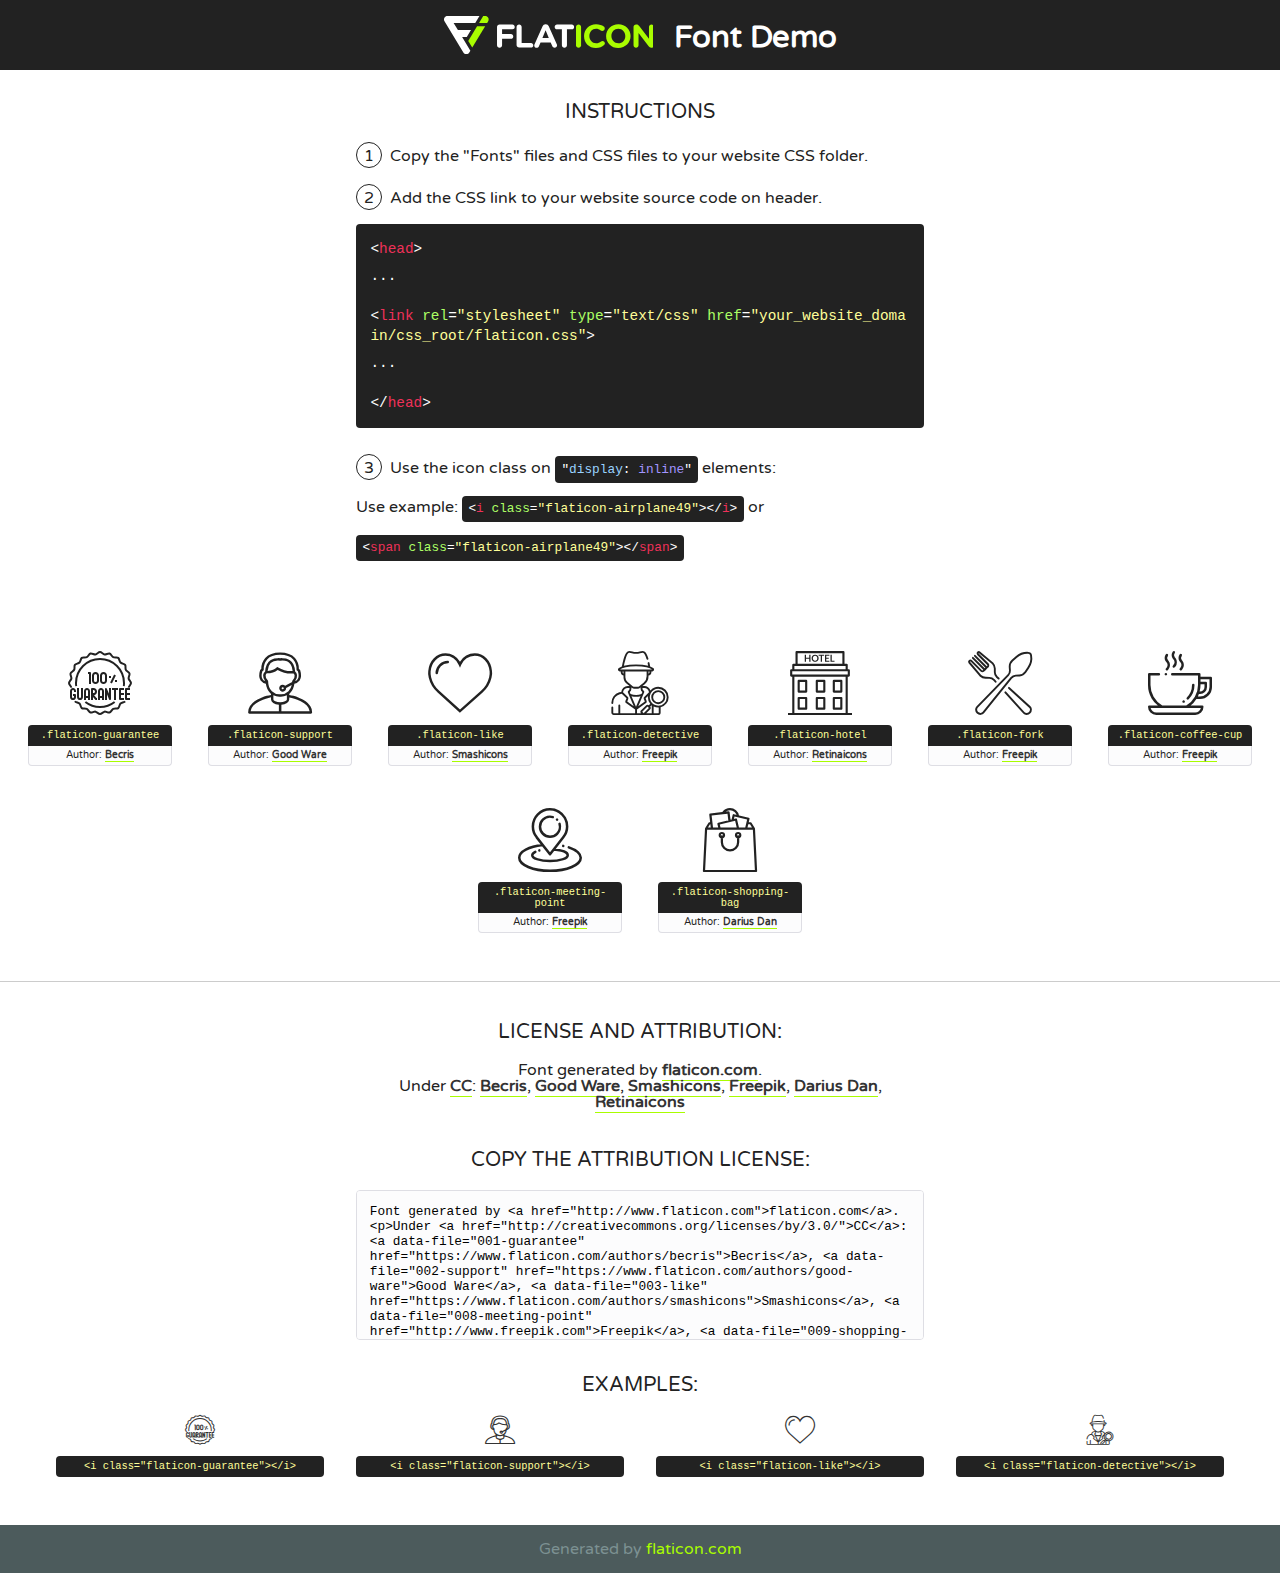
<file: fonts/flaticon/font/flaticon.html>
<!DOCTYPE html>
<!--
  Flaticon icon font: Flaticon
  Creation date: 13/08/2018 10:00
-->
<html>
<!DOCTYPE html>
<html>

<head>
    <title>Flaticon WebFont</title>
    <link href="http://fonts.googleapis.com/css?family=Varela+Round" rel="stylesheet" type="text/css" />
    <link rel="stylesheet" type="text/css" href="flaticon.css">
    <meta charset="UTF-8">
    <style>
    html, body, div, span, applet, object, iframe,
    h1, h2, h3, h4, h5, h6, p, blockquote, pre,
    a, abbr, acronym, address, big, cite, code,
    del, dfn, em, img, ins, kbd, q, s, samp,
    small, strike, strong, sub, sup, tt, var,
    b, u, i, center,
    dl, dt, dd, ol, ul, li,
    fieldset, form, label, legend,
    table, caption, tbody, tfoot, thead, tr, th, td,
    article, aside, canvas, details, embed, 
    figure, figcaption, footer, header, hgroup, 
    menu, nav, output, ruby, section, summary,
    time, mark, audio, video {
        margin: 0;
        padding: 0;
        border: 0;
        font-size: 100%;
        font: inherit;
        vertical-align: baseline;
    }
    /* HTML5 display-role reset for older browsers */
    article, aside, details, figcaption, figure, 
    footer, header, hgroup, menu, nav, section {
        display: block;
    }
    body {
        line-height: 1;
    }
    ol, ul {
        list-style: none;
    }
    blockquote, q {
        quotes: none;
    }
    blockquote:before, blockquote:after,
    q:before, q:after {
        content: '';
        content: none;
    }
    table {
        border-collapse: collapse;
        border-spacing: 0;
    }
    body {
        font-family: 'Varela Round', Helvetica, Arial, sans-serif;
        font-size: 16px;
        color: #222;
    }
    a {
        color: #333;
        border-bottom: 1px solid #a9fd00;
        font-weight: bold;
        text-decoration: none;
    }
    * {
        -moz-box-sizing: border-box;
        -webkit-box-sizing: border-box;
        box-sizing: border-box;
        margin: 0;
        padding: 0;
    }
    [class^="flaticon-"]:before, [class*=" flaticon-"]:before, [class^="flaticon-"]:after, [class*=" flaticon-"]:after {
        font-family: Flaticon;
        font-size: 30px;
        font-style: normal;
        margin-left: 20px;
        color: #333;
    }
    .wrapper {
        max-width: 600px;
        margin: auto;
        padding: 0 1em;
    }
    .title {
        font-size: 1.25em;
        text-align: center;
        margin-bottom: 1em;
        text-transform: uppercase;
    }
    header {
        text-align: center;
        background-color: #222;
        color: #fff;
        padding: 1em;
    }
    header .logo {
        width: 210px;
        height: 38px;
        display: inline-block;
        vertical-align: middle;
        margin-right: 1em;
        border: none;
    }
    header strong {
        font-size: 1.95em;
        font-weight: bold;
        vertical-align: middle;
        margin-top: 5px;
        display: inline-block;
    }
    .demo {
        margin: 2em auto;
        line-height: 1.25em;
    }
    .demo ul li {
        margin-bottom: 1em;
    }
    .demo ul li .num {
        color: #222;
        border-radius: 20px;
        display: inline-block;
        width: 26px;
        padding: 3px;
        height: 26px;
        text-align: center;
        margin-right: 0.5em;
        border: 1px solid #222;
    }
    .demo ul li code {
        background-color: #222;
        border-radius: 4px;
        padding: 0.25em 0.5em;
        display: inline-block;
        color: #fff;
        font-family: Consolas,Monaco,Lucida Console,Liberation Mono,DejaVu Sans Mono,Bitstream Vera Sans Mono,Courier New, monospace;
        font-weight: lighter;
        margin-top: 1em;
        font-size: 0.8em;
        word-break: break-all;
    }
    .demo ul li code.big {
        padding: 1em;
        font-size: 0.9em;
    }
    .demo ul li code .red {
        color: #EF3159;
    }
    .demo ul li code .green {
        color: #ACFF65;
    }
    .demo ul li code .yellow {
        color: #FFFF99;
    }
    .demo ul li code .blue {
        color: #99D3FF;
    }
    .demo ul li code .purple {
        color: #A295FF;
    }
    .demo ul li code .dots {
        margin-top: 0.5em;
        display: block;
    }
    #glyphs {
        border-bottom: 1px solid #ccc;
        padding: 2em 0;
        text-align: center;
    }
    .glyph {
        display: inline-block;
        width: 9em;
        margin: 1em;
        text-align: center;
        vertical-align: top;
        background: #FFF;
    }
    .glyph .glyph-icon {
        padding: 10px;
        display: block;
        font-family:"Flaticon";
        font-size: 64px;
        line-height: 1;
    }
    .glyph .glyph-icon:before {
        font-size: 64px;
        color: #222;
        margin-left: 0;
    }
    .class-name {
        font-size: 0.65em;
        background-color: #222;
        color: #fff;
        border-radius: 4px 4px 0 0;
        padding: 0.5em;
        color: #FFFF99;
        font-family: Consolas,Monaco,Lucida Console,Liberation Mono,DejaVu Sans Mono,Bitstream Vera Sans Mono,Courier New, monospace;
    }
    .author-name {
        font-size: 0.6em;
        background-color: #fcfcfd;
        border: 1px solid #DEDEE4;
        border-top: 0;
        border-radius: 0 0 4px 4px;
        padding: 0.5em;
    }
    .class-name:last-child {
        font-size: 10px;
        color:#888;
    }
    .class-name:last-child a {
        font-size: 10px;
        color:#555;
    }
    .class-name:last-child a:hover {
        color:#a9fd00;
    }
    .glyph > input {
        display: block;
        width: 100px;
        margin: 5px auto;
        text-align: center;
        font-size: 12px;
        cursor: text;
    }
    .glyph > input.icon-input {
        font-family:"Flaticon";
        font-size: 16px;
        margin-bottom: 10px;
    }
    .attribution .title {
        margin-top: 2em;
    }
    .attribution textarea {
        background-color: #fcfcfd;
        padding: 1em;
        border: none;
        box-shadow: none;
        border: 1px solid #DEDEE4;
        border-radius: 4px;
        resize: none;
        width: 100%;
        height: 150px;
        font-size: 0.8em;
        font-family: Consolas,Monaco,Lucida Console,Liberation Mono,DejaVu Sans Mono,Bitstream Vera Sans Mono,Courier New, monospace;
        -webkit-appearance: none;
    }
    .iconsuse {
        margin: 2em auto;
        text-align: center;
        max-width: 1200px;
    }
    .iconsuse:after {
        content: '';
        display: table;
        clear: both;
    }
    .iconsuse .image {
        float: left;
        width: 25%;
        padding: 0 1em;
    }
    .iconsuse .image p {
        margin-bottom: 1em;
    }
    .iconsuse .image span {
        display: block;
        font-size: 0.65em;
        background-color: #222;
        color: #fff;
        border-radius: 4px;
        padding: 0.5em;
        color: #FFFF99;
        margin-top: 1em;
        font-family: Consolas,Monaco,Lucida Console,Liberation Mono,DejaVu Sans Mono,Bitstream Vera Sans Mono,Courier New, monospace;
    }
    #footer {
        text-align: center;
        background-color: #4C5B5C;
        color: #7c9192;
        padding: 1em;
    }
    #footer a {
        border: none;
        color: #a9fd00;
        font-weight: normal;
    }
    @media (max-width: 960px) {
        .iconsuse .image {
            width: 50%;
        }
    }
    @media (max-width: 560px) {
        .iconsuse .image {
            width: 100%;
        }
    }
    </style>
</head>

<body class="characters-off">

    <header>
        <a href="http://www.flaticon.com" target="_blank" class="logo">
            <svg version="1.1" xmlns="http://www.w3.org/2000/svg" xmlns:xlink="http://www.w3.org/1999/xlink" xmlns:a="http://ns.adobe.com/AdobeSVGViewerExtensions/3.0/" viewBox="0 0 560.875 102.036" enable-background="new 0 0 560.875 102.036" xml:space="preserve">
                <defs>
                </defs>
                <g>
                    <g class="letters">
                        <path fill="#ffffff" d="M141.596,29.675c0-3.777,2.985-6.767,6.764-6.767h34.438c3.426,0,6.15,2.728,6.15,6.15
                        c0,3.43-2.724,6.149-6.15,6.149h-27.674v13.091h23.719c3.429,0,6.151,2.724,6.151,6.15c0,3.43-2.723,6.149-6.151,6.149h-23.719
                        v17.574c0,3.773-2.986,6.761-6.764,6.761c-3.779,0-6.764-2.989-6.764-6.761V29.675z"></path>
                        <path fill="#ffffff" d="M193.844,29.149c0-3.781,2.985-6.767,6.764-6.767c3.776,0,6.763,2.985,6.763,6.767v42.957h25.039
                        c3.426,0,6.149,2.726,6.149,6.153c0,3.425-2.723,6.15-6.149,6.15h-31.802c-3.779,0-6.764-2.986-6.764-6.768V29.149z"></path>
                        <path fill="#ffffff" d="M241.891,75.71l21.438-48.407c1.492-3.341,4.215-5.357,7.906-5.357h0.792
                        c3.686,0,6.323,2.017,7.815,5.357l21.439,48.407c0.436,0.967,0.701,1.845,0.701,2.723c0,3.602-2.809,6.501-6.414,6.501
                        c-3.161,0-5.269-1.845-6.499-4.655l-4.132-9.661h-27.059l-4.301,10.102c-1.144,2.631-3.426,4.214-6.237,4.214
                        c-3.517,0-6.24-2.81-6.24-6.325C241.1,77.64,241.451,76.677,241.891,75.71z M279.932,58.666l-8.521-20.297l-8.526,20.297H279.932
                        z"></path>
                        <path fill="#ffffff" d="M314.864,35.387H301.86c-3.429,0-6.239-2.813-6.239-6.238c0-3.429,2.811-6.24,6.239-6.24h39.533
                        c3.426,0,6.237,2.811,6.237,6.24c0,3.425-2.811,6.238-6.237,6.238h-13.001v42.785c0,3.773-2.99,6.761-6.764,6.761
                        c-3.779,0-6.764-2.989-6.764-6.761V35.387z"></path>
                        <path fill="#A9FD00" d="M352.615,29.149c0-3.781,2.985-6.767,6.767-6.767c3.774,0,6.761,2.985,6.761,6.767v49.024
                        c0,3.773-2.987,6.761-6.761,6.761c-3.781,0-6.767-2.989-6.767-6.761V29.149z"></path>
                        <path fill="#A9FD00" d="M374.132,53.836v-0.179c0-17.481,13.178-31.801,32.065-31.801c9.22,0,15.459,2.458,20.557,6.238
                        c1.402,1.054,2.637,2.985,2.637,5.357c0,3.692-2.985,6.59-6.681,6.59c-1.845,0-3.071-0.702-4.044-1.319
                        c-3.776-2.813-7.729-4.393-12.562-4.393c-10.364,0-17.831,8.611-17.831,19.154v0.173c0,10.542,7.291,19.329,17.831,19.329
                        c5.715,0,9.492-1.756,13.359-4.834c1.049-0.874,2.458-1.491,4.039-1.491c3.429,0,6.325,2.813,6.325,6.236
                        c0,2.106-1.056,3.78-2.282,4.834c-5.539,4.834-12.036,7.733-21.878,7.733C387.572,85.464,374.132,71.493,374.132,53.836z"></path>
                        <path fill="#A9FD00" d="M433.009,53.836v-0.179c0-17.481,13.79-31.801,32.766-31.801c18.981,0,32.592,14.143,32.592,31.628v0.173
                        c0,17.483-13.785,31.807-32.769,31.807C446.625,85.464,433.009,71.32,433.009,53.836z M484.224,53.836v-0.179
                        c0-10.539-7.725-19.326-18.626-19.326c-10.893,0-18.449,8.611-18.449,19.154v0.173c0,10.542,7.73,19.329,18.626,19.329
                        C476.676,72.986,484.224,64.378,484.224,53.836z"></path>
                        <path fill="#A9FD00" d="M506.233,29.321c0-3.774,2.99-6.763,6.767-6.763h1.401c3.252,0,5.183,1.583,7.029,3.953l26.093,34.265
                        V29.059c0-3.692,2.99-6.677,6.681-6.677c3.683,0,6.671,2.985,6.671,6.677v48.934c0,3.78-2.987,6.765-6.764,6.765h-0.436
                        c-3.257,0-5.188-1.581-7.034-3.953l-27.056-35.492v32.944c0,3.687-2.985,6.676-6.678,6.676c-3.683,0-6.673-2.989-6.673-6.676
                        V29.321z"></path>
                    </g>
                    <g class="insignia">
                        <path fill="#ffffff" d="M48.372,56.137h12.517l11.156-18.537H37.186L25.688,18.539h57.825L94.668,0H9.271
                        C5.925,0,2.842,1.801,1.198,4.716c-1.644,2.907-1.593,6.482,0.134,9.343l50.38,83.501c1.678,2.781,4.689,4.476,7.938,4.476
                        c3.246,0,6.257-1.695,7.935-4.476l2.898-4.804L48.372,56.137z"></path>
                        <g class="i">
                            <path fill="#A9FD00" d="M93.575,18.539h0.031v0.004l21.652,0.004l2.705-4.488c1.727-2.861,1.778-6.436,0.133-9.343
                            C116.454,1.801,113.371,0,110.026,0h-5.294L93.575,18.539z"></path>
                            <polygon fill="#A9FD00" points="88.291,27.356 64.725,66.486 75.519,84.404 109.942,27.356"></polygon>
                        </g>
                    </g>
                </g>
            </svg>
        </a>
        <strong>Font Demo</strong>
    </header>


    <section class="demo wrapper">

        <p class="title">Instructions</p>

        <ul>
            <li>
                <span class="num">1</span>Copy the "Fonts" files and CSS files to your website CSS folder.
            </li>
            <li>
                <span class="num">2</span>Add the CSS link to your website source code on header.
                <code class="big">
                    &lt;<span class="red">head</span>&gt;
                    <br/><span class="dots">...</span>
                    <br/>&lt;<span class="red">link</span> <span class="green">rel</span>=<span class="yellow">"stylesheet"</span> <span class="green">type</span>=<span class="yellow">"text/css"</span> <span class="green">href</span>=<span class="yellow">"your_website_domain/css_root/flaticon.css"</span>&gt;
                    <br/><span class="dots">...</span>
                    <br/>&lt;/<span class="red">head</span>&gt;
                </code>
            </li>

            <li>
                <p>
                    <span class="num">3</span>Use the icon class on <code>"<span class="blue">display</span>:<span class="purple"> inline</span>"</code> elements:
                    <br />
                    Use example: <code>&lt;<span class="red">i</span> <span class="green">class</span>=<span class="yellow">&quot;flaticon-airplane49&quot;</span>&gt;&lt;/<span class="red">i</span>&gt;</code> or <code>&lt;<span class="red">span</span> <span class="green">class</span>=<span class="yellow">&quot;flaticon-airplane49&quot;</span>&gt;&lt;/<span class="red">span</span>&gt;</code>
            </li>
        </ul>

    </section>




   <section id="glyphs">          
    
      
        <div class="glyph"><div class="glyph-icon flaticon-guarantee"></div>
            <div class="class-name">.flaticon-guarantee</div>
            <div class="author-name">Author: <a data-file="001-guarantee" href="https://www.flaticon.com/authors/becris">Becris</a> </div> 
        </div>        
        
        <div class="glyph"><div class="glyph-icon flaticon-support"></div>
            <div class="class-name">.flaticon-support</div>
            <div class="author-name">Author: <a data-file="002-support" href="https://www.flaticon.com/authors/good-ware">Good Ware</a> </div> 
        </div>        
        
        <div class="glyph"><div class="glyph-icon flaticon-like"></div>
            <div class="class-name">.flaticon-like</div>
            <div class="author-name">Author: <a data-file="003-like" href="https://www.flaticon.com/authors/smashicons">Smashicons</a> </div> 
        </div>        
        
        <div class="glyph"><div class="glyph-icon flaticon-detective"></div>
            <div class="class-name">.flaticon-detective</div>
            <div class="author-name">Author: <a data-file="004-detective" href="http://www.freepik.com">Freepik</a> </div> 
        </div>        
        
        <div class="glyph"><div class="glyph-icon flaticon-hotel"></div>
            <div class="class-name">.flaticon-hotel</div>
            <div class="author-name">Author: <a data-file="005-hotel" href="https://www.flaticon.com/authors/retinaicons">Retinaicons</a> </div> 
        </div>        
        
        <div class="glyph"><div class="glyph-icon flaticon-fork"></div>
            <div class="class-name">.flaticon-fork</div>
            <div class="author-name">Author: <a data-file="006-fork" href="http://www.freepik.com">Freepik</a> </div> 
        </div>        
        
        <div class="glyph"><div class="glyph-icon flaticon-coffee-cup"></div>
            <div class="class-name">.flaticon-coffee-cup</div>
            <div class="author-name">Author: <a data-file="007-coffee-cup" href="http://www.freepik.com">Freepik</a> </div> 
        </div>        
        
        <div class="glyph"><div class="glyph-icon flaticon-meeting-point"></div>
            <div class="class-name">.flaticon-meeting-point</div>
            <div class="author-name">Author: <a data-file="008-meeting-point" href="http://www.freepik.com">Freepik</a> </div> 
        </div>        
        
        <div class="glyph"><div class="glyph-icon flaticon-shopping-bag"></div>
            <div class="class-name">.flaticon-shopping-bag</div>
            <div class="author-name">Author: <a data-file="009-shopping-bag" href="https://www.flaticon.com/authors/darius-dan">Darius Dan</a> </div> 
        </div>        
        

    </section>



    <section class="attribution wrapper"   style="text-align:center;">

      <div class="title">License and attribution:</div><div class="attrDiv">Font generated by <a href="http://www.flaticon.com">flaticon.com</a>. <div><p>Under <a href="http://creativecommons.org/licenses/by/3.0/">CC</a>: <a data-file="001-guarantee" href="https://www.flaticon.com/authors/becris">Becris</a>, <a data-file="002-support" href="https://www.flaticon.com/authors/good-ware">Good Ware</a>, <a data-file="003-like" href="https://www.flaticon.com/authors/smashicons">Smashicons</a>, <a data-file="008-meeting-point" href="http://www.freepik.com">Freepik</a>, <a data-file="009-shopping-bag" href="https://www.flaticon.com/authors/darius-dan">Darius Dan</a>, <a data-file="005-hotel" href="https://www.flaticon.com/authors/retinaicons">Retinaicons</a></p>  </div>
      </div>
      <div class="title">Copy the Attribution License:</div>

    <textarea onclick="this.focus();this.select();">Font generated by &lt;a href=&quot;http://www.flaticon.com&quot;&gt;flaticon.com&lt;/a&gt;. <p>Under <a href="http://creativecommons.org/licenses/by/3.0/">CC</a>: <a data-file="001-guarantee" href="https://www.flaticon.com/authors/becris">Becris</a>, <a data-file="002-support" href="https://www.flaticon.com/authors/good-ware">Good Ware</a>, <a data-file="003-like" href="https://www.flaticon.com/authors/smashicons">Smashicons</a>, <a data-file="008-meeting-point" href="http://www.freepik.com">Freepik</a>, <a data-file="009-shopping-bag" href="https://www.flaticon.com/authors/darius-dan">Darius Dan</a>, <a data-file="005-hotel" href="https://www.flaticon.com/authors/retinaicons">Retinaicons</a></p>  
     </textarea>

    </section>

    <section class="iconsuse">

          <div class="title">Examples:</div>            
             
            <div class="image">
                <p>
                    <i class="glyph-icon flaticon-guarantee"></i> 
                    <span>&lt;i class=&quot;flaticon-guarantee&quot;&gt;&lt;/i&gt;</span>
                </p>
            </div>
            
            <div class="image">
                <p>
                    <i class="glyph-icon flaticon-support"></i> 
                    <span>&lt;i class=&quot;flaticon-support&quot;&gt;&lt;/i&gt;</span>
                </p>
            </div>
            
            <div class="image">
                <p>
                    <i class="glyph-icon flaticon-like"></i> 
                    <span>&lt;i class=&quot;flaticon-like&quot;&gt;&lt;/i&gt;</span>
                </p>
            </div>
            
            <div class="image">
                <p>
                    <i class="glyph-icon flaticon-detective"></i> 
                    <span>&lt;i class=&quot;flaticon-detective&quot;&gt;&lt;/i&gt;</span>
                </p>
            </div>
                       
        </div>
                            
    </section>

<div id="footer">
    <div>Generated by <a href="http://www.flaticon.com">flaticon.com</a>
    </div>
</div>



</body>
</html>
</file>
<file: fonts/flaticon/font/flaticon.css>
/*
  	Flaticon icon font: Flaticon
  	Creation date: 13/08/2018 10:00
  	*/

@font-face {
  font-family: "Flaticon";
  src: url("./Flaticon.eot");
  src: url("./Flaticon.eot?#iefix") format("embedded-opentype"),
       url("./Flaticon.woff") format("woff"),
       url("./Flaticon.ttf") format("truetype"),
       url("./Flaticon.svg#Flaticon") format("svg");
  font-weight: normal;
  font-style: normal;
}

@media screen and (-webkit-min-device-pixel-ratio:0) {
  @font-face {
    font-family: "Flaticon";
    src: url("./Flaticon.svg#Flaticon") format("svg");
  }
}

[class^="flaticon-"]:before, [class*=" flaticon-"]:before,
[class^="flaticon-"]:after, [class*=" flaticon-"]:after {   
  font-family: Flaticon;
        font-size: 20px;
font-style: normal;
margin-left: 20px;
}

.flaticon-guarantee:before { content: "\f100"; }
.flaticon-support:before { content: "\f101"; }
.flaticon-like:before { content: "\f102"; }
.flaticon-detective:before { content: "\f103"; }
.flaticon-hotel:before { content: "\f104"; }
.flaticon-fork:before { content: "\f105"; }
.flaticon-coffee-cup:before { content: "\f106"; }
.flaticon-meeting-point:before { content: "\f107"; }
.flaticon-shopping-bag:before { content: "\f108"; }
</file>
